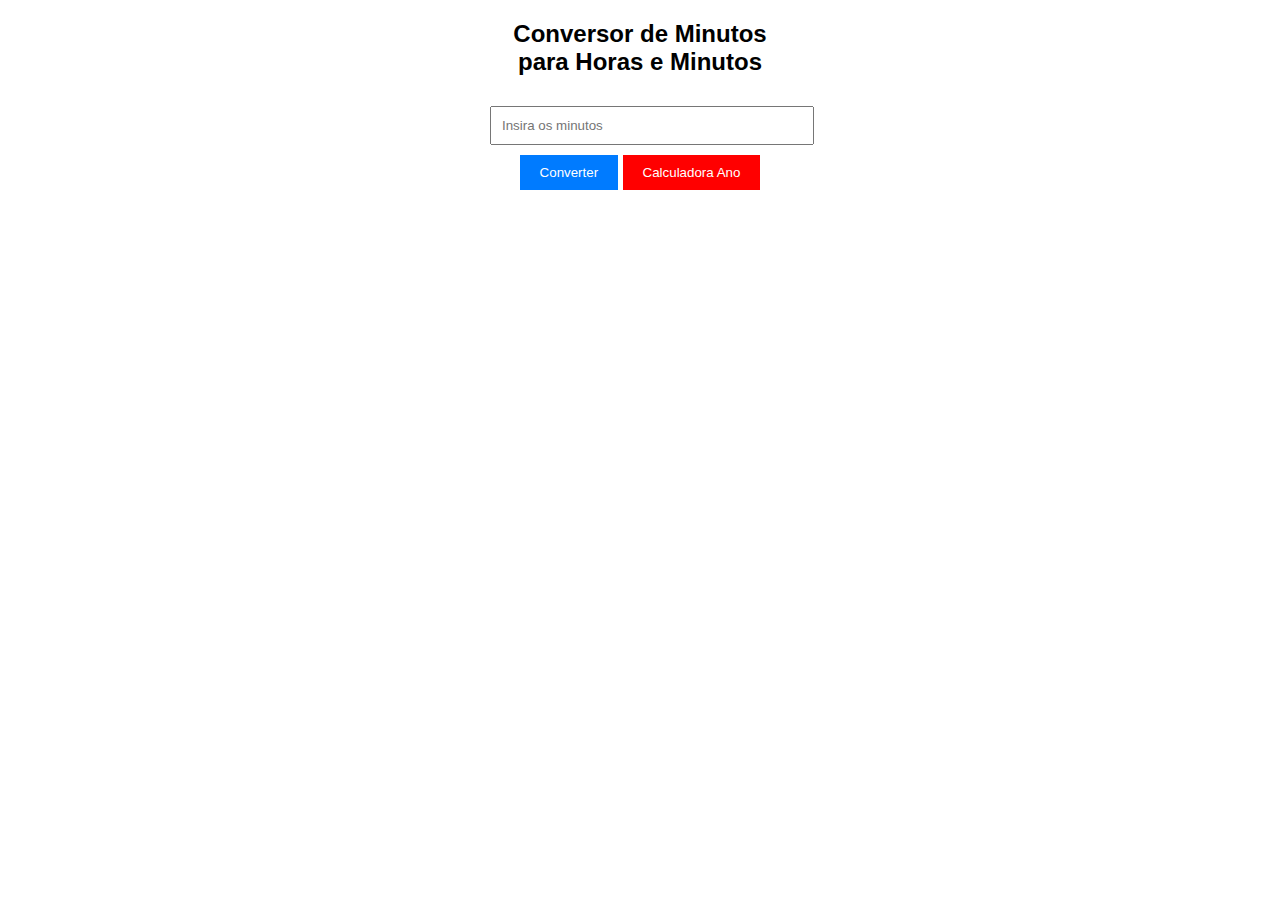
<file: index.html>
<!DOCTYPE html>
<html lang="en">
<head>
    <meta charset="UTF-8">
    <meta http-equiv="X-UA-Compatible" content="IE=edge">
    <meta name="viewport" content="width=device-width, initial-scale=1.0">
    <title>Conversor de Minutos para Horas e Minutos</title>
    <link rel="stylesheet" href="style.css">
    <script src="/script/script.js"></script>
</head>
<body>
    <div id="container">
        <h2>Conversor de Minutos para Horas e Minutos</h2>
        <input type="number" id="minutosInput" placeholder="Insira os minutos">
        <button onclick="CalcularHorasMinutos()">Converter</button>
        <button class="botaoAno" onclick="redirecionarParaAno()">Calculadora Ano</button>
        <p id="resultado"></p>
    </div>
</body>
</html>
</file>
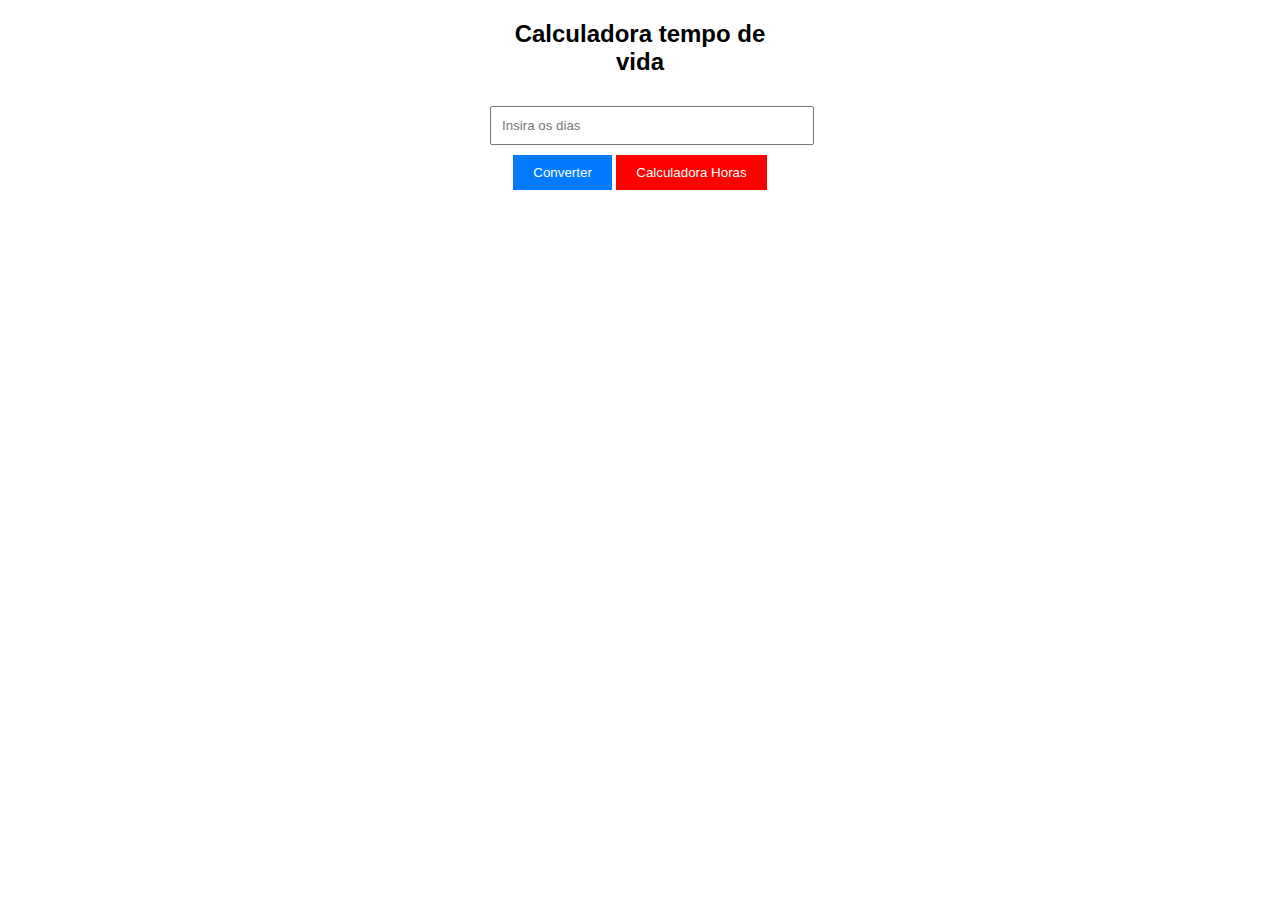
<file: year.html>
<!DOCTYPE html>
<html lang="en">
<head>
    <meta charset="UTF-8">
    <meta http-equiv="X-UA-Compatible" content="IE=edge">
    <meta name="viewport" content="width=device-width, initial-scale=1.0">
    <link rel="stylesheet" href="style.css">
    <script src="script/scriptYear.js"></script>
    <title>Calculadora Anos de Vida </title>
</head>
<body>
    <div id="container">
        <h2>Calculadora tempo de vida</h2>
        <input type="number" id="diasInput" placeholder="Insira os dias">
        <button onclick="CalcularAnosMesesDias()">Converter</button>
        <button class="botaoAno" onclick="redirecionarParaHora()">Calculadora Horas</button>
        <p id="resultado"></p>
    </div>
</body>
</html>
</file>
<file: style.css>
body {
    font-family: Arial, sans-serif;
    text-align: center;
}
#container {
    margin: 20px auto;
    max-width: 300px;
}
input {
    width: 100%;
    padding: 10px;
    margin: 10px 0;
}
button {
    background-color: #007BFF;
    color: #fff;
    padding: 10px 20px;
    border: none;
    cursor: pointer;
}
button:hover {
    background-color: #0056b3;
}

.botaoAno{
    background-color: red;
}
</file>
